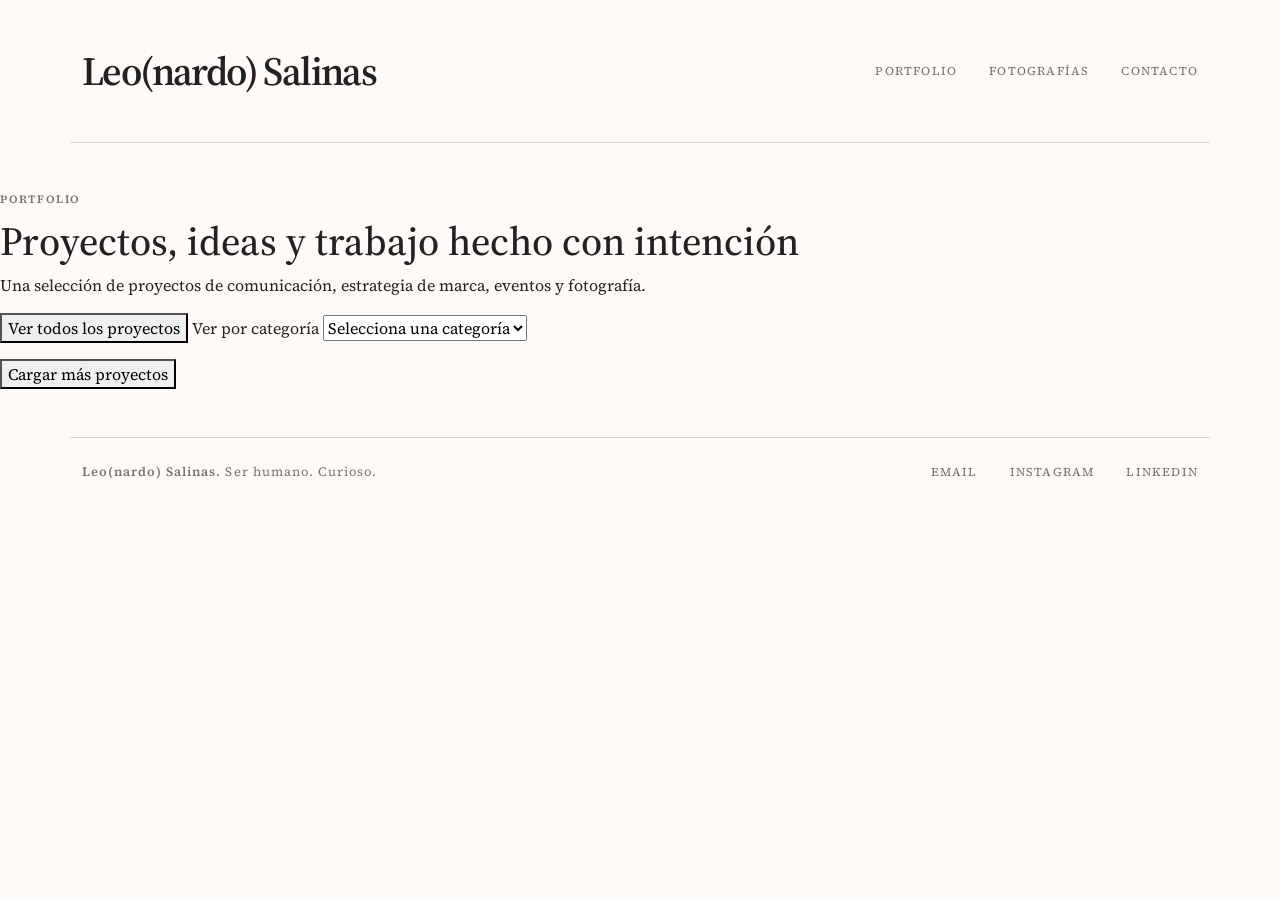
<file: portfolio/index.html>
<!doctype html>
<html lang="es">
<head>
    <meta charset="utf-8">
    <meta name="viewport" content="width=device-width, initial-scale=1">
    <title>Portfolio | Leo(nardo) Salinas — Comunicación, Eventos y Fotografía</title>
    <meta name="description" content="Proyectos de comunicación, estrategia de marca, producción de eventos y fotografía realizados por Leo(nardo) Salinas en Barcelona y Latinoamérica.">
    <meta name="author" content="Leo(nardo) Salinas">
    <meta name="robots" content="index, follow">
    <link rel="canonical" href="https://leosalinas.com/portfolio/">
    <meta property="og:type" content="website">
    <meta property="og:locale" content="es_ES">
    <meta property="og:site_name" content="Leo(nardo) Salinas">
    <meta property="og:title" content="Portfolio | Leo(nardo) Salinas — Comunicación, Eventos y Fotografía">
    <meta property="og:description" content="Proyectos de comunicación, estrategia de marca, producción de eventos y fotografía realizados por Leo(nardo) Salinas en Barcelona y Latinoamérica.">
    <meta property="og:url" content="https://leosalinas.com/portfolio/">
    <meta property="og:image" content="https://leosalinas.com/img/photos/leonardo-salinas-aguilera-barcelona-espana-comunicacion-fotografia.webp">
    <meta name="twitter:card" content="summary_large_image">
    <meta name="twitter:title" content="Portfolio | Leo(nardo) Salinas — Comunicación, Eventos y Fotografía">
    <meta name="twitter:description" content="Proyectos de comunicación, estrategia de marca, producción de eventos y fotografía realizados por Leo(nardo) Salinas en Barcelona y Latinoamérica.">
    <meta name="twitter:image" content="https://leosalinas.com/img/photos/leonardo-salinas-aguilera-barcelona-espana-comunicacion-fotografia.webp">
    <link rel="preconnect" href="https://fonts.googleapis.com">
    <link rel="preconnect" href="https://fonts.gstatic.com" crossorigin>
    <link href="https://fonts.googleapis.com/css2?family=Source+Serif+4:ital,opsz,wght@0,8..60,200..900;1,8..60,200..900&display=swap" rel="stylesheet">
    <link href="https://cdn.jsdelivr.net/npm/bootstrap@5.3.3/dist/css/bootstrap.min.css" rel="stylesheet">
    <link href="../assets/css/styles.css" rel="stylesheet">
    <script src="https://cdn.jsdelivr.net/npm/bootstrap@5.3.3/dist/js/bootstrap.bundle.min.js" defer></script>
    <script src="../assets/js/main.js" defer></script>
    <script type="application/ld+json">
        {
            "@context": "https://schema.org",
            "@type": "CollectionPage",
            "name": "Portfolio de Leo(nardo) Salinas",
            "url": "https://leosalinas.com/portfolio/",
            "description": "Proyectos de comunicación, estrategia de marca, producción de eventos y fotografía realizados por Leo(nardo) Salinas en Barcelona y Latinoamérica.",
            "inLanguage": "es",
            "author": {
                "@type": "Person",
                "name": "Leo(nardo) Salinas",
                "url": "https://leosalinas.com/"
            }
        }
    </script>
</head>
<body>
    <div data-include="../components/header.html"></div>

    <main>
        <section class="portfolio-page py-5" id="portfolio" aria-labelledby="portfolio-title">
            <header class="portfolio-page-heading">
                <span class="eyebrow">Portfolio</span>
                <h1 id="portfolio-title">Proyectos, ideas y trabajo hecho con intención</h1>
                <p>Una selección de proyectos de comunicación, estrategia de marca, eventos y fotografía.</p>
            </header>

            <div class="portfolio-filters" role="group" aria-label="Filtrar proyectos">
                <button class="portfolio-filter-all active" type="button" aria-pressed="true">Ver todos los proyectos</button>
                <label class="portfolio-category-filter" for="portfolio-category">
                    <span>Ver por categoría</span>
                    <select id="portfolio-category">
                        <option value="">Selecciona una categoría</option>
                    </select>
                </label>
            </div>

            <div id="portfolio-project-list" aria-live="polite"></div>
            <div class="portfolio-load-more">
                <p class="portfolio-results-status" aria-live="polite"></p>
                <button class="portfolio-load-more-button" type="button">Cargar más proyectos</button>
            </div>
        </section>
    </main>

    <div data-include="../components/footer.html"></div>
</body>
</html>
</file>
<file: assets/css/styles.css>
:root {
            --page-bg: #fffaf7;
            --section-bg: #fff;
            --ink: #222;
            --muted: #77736f;
            --accent: #fa503d;
            --serif: "Source Serif 4";
        }

        body {
            background: var(--page-bg);
            color: var(--ink);
            font-family: var(--serif), Georgia, serif;
        }

        .site-header {
            position: relative;
            z-index: 2;
            display: flex;
            align-items: center;
            justify-content: space-between;
            gap: 2rem;
            border-bottom: 1px solid #e6e1dd;
        }

        .site-brand,
        .desktop-nav a,
        .mobile-nav a,
        .site-footer a {
            color: inherit;
            text-decoration: none;
        }

        .site-title {
            font-size: clamp(1.7rem, 4vw, 2.4rem);
            font-weight: 600;
            letter-spacing: -.05em;
        }

        .desktop-nav,
        .site-footer nav {
            display: flex;
            align-items: center;
            gap: clamp(1rem, 2.5vw, 2rem);
            color: var(--muted);
            font-family: var(--serif), Georgia, serif;
            font-size: .75rem;
            letter-spacing: .1em;
            text-transform: uppercase;
        }

        .menu-toggle {
            display: none;
            padding: .5rem;
            border: 0;
        }

        .menu-toggle span {
            display: block;
            width: 1.5rem;
            height: 2px;
            margin: 5px 0;
            background: currentColor;
        }

        .mobile-navigation {
            background: var(--page-bg);
        }

        .mobile-nav {
            display: grid;
            gap: 1.5rem;
            padding: 1rem 0;
            font-family: var(--serif), Georgia, serif;
            font-size: .9rem;
            letter-spacing: .1em;
            text-transform: uppercase;
        }

        .mobile-signature {
            padding-top: 1.25rem;
            border-top: 1px solid #e6e1dd;
            font-family: var(--serif), Georgia, serif;
            font-size: .8rem;
            font-weight: 600;
        }

        .mobile-signature span {
            color: var(--muted);
            font-size: .7rem;
            font-weight: 400;
        }

        .intro-section {
            display: grid;
            min-height: clamp(28rem, 65vh, 44rem);
            padding: clamp(3rem, 7vw, 5rem) 1.5rem;
            place-items: center;
        }

        .intro-layout {
            display: grid;
            width: min(100%, 74rem);
            grid-template-columns: minmax(13rem, .75fr) minmax(0, 1.4fr);
            align-items: center;
            gap: clamp(2rem, 6vw, 5rem);
        }

        .intro-image {
            display: block;
            width: 100%;
            max-height: 34rem;
            aspect-ratio: 2 / 3;
            object-fit: cover;
            object-position: center 35%;
        }

        .intro-content {
            min-width: 0;
            text-align: left;
        }

        .intro-content h1 {
            margin: 0;
            font-size: clamp(2rem, 5vw, 4rem);
            font-weight: 500;
            letter-spacing: -.055em;
            line-height: 1.2;
        }

        .intro-content h1 span {
            font-weight: 300;
            font-style: italic;
        }

        .intro-actions {
            display: flex;
            flex-wrap: wrap;
            gap: 1rem;
            margin-top: 2rem;
        }

        .intro-button {
            display: inline-flex;
            min-height: 3rem;
            align-items: center;
            justify-content: center;
            padding: 0 1.5rem;
            border: 1px solid var(--ink);
            border-radius: 999px;
            color: inherit;
            font-family: var(--serif), Georgia, serif;
            font-size: .9rem;
            font-weight: 600;
            text-decoration: none;
        }

        .intro-button--primary {
            border-color: var(--accent);
            background: var(--accent);
            color: #fff;
        }

        .page-section {
            padding: clamp(4rem, 9vw, 8rem) max(1.25rem, calc((100% - 78rem) / 2));
            scroll-margin-top: 2rem;
        }

        .portfolio-section {
            background: #fff;
        }

        .section-heading {
            margin-bottom: clamp(2rem, 5vw, 4rem);
        }

        .eyebrow {
            display: block;
            margin-bottom: .6rem;
            color: var(--muted);
            font-family: var(--serif), Georgia, serif;
            font-size: .7rem;
            font-weight: 600;
            letter-spacing: .16em;
            text-transform: uppercase;
        }

        .section-heading h2 {
            margin: 0;
            font-size: clamp(2.2rem, 5vw, 4rem);
            font-weight: 400;
            letter-spacing: -.045em;
        }

        .section-heading p {
            max-width: 44rem;
            margin: 1rem 0 0;
            color: var(--muted);
            font-size: 1.05rem;
            line-height: 1.6;
        }

        .project-grid {
            display: grid;
            grid-template-columns: repeat(2, minmax(0, 1fr));
            gap: clamp(2.5rem, 6vw, 5rem) clamp(1rem, 3vw, 2.5rem);
        }

        .project-card--wide {
            grid-column: 1 / -1;
        }

        .project-media {
            display: block;
            width: 100%;
            aspect-ratio: 16 / 9;
            overflow: hidden;
            border-radius: .4rem;
            background: #e8e5e0;
        }

        .project-media img,
        .project-media video,
        .project-media iframe {
            display: block;
            width: 100%;
            height: 100%;
            object-fit: cover;
        }

        .project-media video {
            cursor: pointer;
        }

        .youtube-player {
            width: 100%;
            height: 100%;
            cursor: pointer;
        }

        .youtube-player iframe {
            pointer-events: none;
        }

        .youtube-player a {
            display: grid;
            width: 100%;
            height: 100%;
            place-items: center;
            color: #fff;
            text-decoration: underline;
        }

        .project-meta {
            display: flex;
            flex-wrap: wrap;
            gap: .35rem .4rem;
            margin: 1.25rem 0 .65rem;
            color: #85817d;
            font-family: var(--serif), Georgia, serif;
            font-size: .7rem;
            font-weight: 300;
            letter-spacing: .08em;
            line-height: 1.2;
            text-transform: uppercase;
        }

        .project-meta span + span::before {
            content: "•";
            margin-right: .4rem;
        }

        .project-tags {
            display: flex;
            flex-wrap: wrap;
            gap: .4rem;
            margin: 0 0 .8rem;
            padding: 0;
            list-style: none;
        }

        .project-tags li {
            padding: .28rem .65rem;
            border: 1px solid #d5d0ca;
            border-radius: 999px;
            color: #716d68;
            font-family: var(--serif), Georgia, serif;
            font-size: .62rem;
            letter-spacing: .04em;
            text-transform: uppercase;
        }

        .project-card h3 {
            margin: 0;
            font-size: clamp(1.45rem, 3vw, 2.5rem);
            font-weight: 400;
            letter-spacing: -.025em;
            line-height: 1.2;
        }

        .project-card:not(.project-card--wide) h3 {
            font-size: clamp(1.35rem, 2vw, 1.9rem);
        }

        .project-card h3 a,
        .project-description a {
            color: inherit;
            text-decoration: none;
        }

        .project-card h3 a:hover,
        .project-description a:hover {
            text-decoration: underline;
            text-decoration-thickness: .06em;
            text-underline-offset: .15em;
        }

        .project-description {
            margin: .75rem 0 0;
            color: var(--muted);
            font-size: .95rem;
            line-height: 1.55;
        }

        .more-projects-wrap {
            display: flex;
            justify-content: center;
            margin-top: clamp(3rem, 7vw, 6rem);
        }

        .text-link {
            display: inline-flex;
            min-height: 3rem;
            align-items: center;
            justify-content: center;
            padding: 0 1.5rem;
            border: 1px solid var(--ink);
            border-radius: 999px;
            color: var(--ink);
            font-family: var(--serif), Georgia, serif;
            font-size: .75rem;
            font-weight: 600;
            letter-spacing: .08em;
            text-decoration: none;
            transition: background .2s ease, color .2s ease;
        }

        .text-link:hover {
            background: var(--ink);
            color: #fff;
        }

        .facts-section {
            background: #fffaf7;
        }

        .facts-grid {
            display: grid;
            grid-template-columns: repeat(3, minmax(0, 1fr));
            gap: clamp(2.5rem, 6vw, 5rem) 2rem;
        }

        .fact-item h3 {
            margin: 0 0 .5rem;
            font-size: clamp(2rem, 4vw, 3.2rem);
            font-weight: 400;
            letter-spacing: -.045em;
            line-height: 1.1;
        }

        .fact-item p {
            max-width: 22rem;
            margin: 0;
            color: var(--muted);
            font-family: var(--serif), Georgia, serif;
            font-size: .9rem;
            line-height: 1.5;
        }

        .photos-section {
            background: #fff;
        }

        .photo-grid {
            display: grid;
            grid-template-columns: repeat(2, minmax(0, 1fr));
            gap: clamp(1rem, 3vw, 2.5rem);
        }

        .photo-card {
            overflow: hidden;
            margin: 0;
            background: #fff;
            cursor: default;
        }

        .photo-card:hover .photo-frame {
            transform: none;
        }

        .photo-frame {
            overflow: hidden;
            padding: clamp(.35rem, 1vw, 1rem);
            border: 1px solid #e6e1dd;
            background: #fff;
            box-shadow: 0 8px 24px #0000000c;
        }

        .photo-image {
            position: relative;
            display: block;
            overflow: hidden;
            aspect-ratio: var(--photo-ratio, 4 / 5);
            background: #fff;
        }

        .photo-image img {
            display: block;
            width: 100%;
            height: 100%;
            object-fit: cover;
            opacity: 1;
            transition: opacity .55s ease;
        }

        .photo-frame img,
        .photo-card:hover .photo-frame img {
            filter: none;
        }

        .photo-image img.is-fading {
            opacity: 0;
        }

        .photo-caption {
            padding: .8rem .1rem 0;
            color: var(--muted);
            font-family: var(--serif), Georgia, serif;
            font-size: .72rem;
            letter-spacing: .04em;
        }

        .contact-section {
            display: grid;
            grid-template-columns: minmax(0, 1fr) auto;
            align-items: center;
            gap: 2rem;
            background: #fff;
        }

        .contact-copy h2 {
            max-width: 56rem;
            margin: 0;
            font-size: clamp(2rem, 5vw, 4rem);
            font-weight: 400;
            letter-spacing: -.04em;
            line-height: 1.2;
        }

        .contact-email {
            display: inline-block;
            margin-top: .5rem;
            font-size: clamp(1.5rem, 4vw, 3rem);
            letter-spacing: -.035em;
            text-decoration: none;
        }

        .contact-illustration {
            width: clamp(7rem, 15vw, 13rem);
            height: auto;
        }

        .site-footer {
            display: flex;
            align-items: center;
            justify-content: space-between;
            gap: 1.5rem;
            border-top: 1px solid #e6e1dd;
            color: var(--muted);
            font-family: var(--serif), Georgia, serif;
            font-size: .8rem;
        }

        .site-footer p {
            margin: 0;
        }

        @media (min-width: 768px) {
            .photo-grid {
                grid-template-columns: repeat(3, minmax(0, 1fr));
            }
        }

        @media (min-width: 1100px) {
            .photo-grid {
                grid-template-columns: repeat(4, minmax(0, 1fr));
            }
        }

        @media (max-width: 991.98px) {
            .desktop-nav {
                display: none;
            }

            .menu-toggle {
                display: block;
            }
        }

        @media (max-width: 767.98px) {
            .intro-layout {
                grid-template-columns: 1fr;
                gap: 2rem;
            }

            .intro-image {
                width: clamp(10rem, 42vw, 15rem);
                margin: 0 auto;
            }

            .intro-content {
                text-align: center;
            }

            .intro-actions {
                justify-content: center;
            }

            .facts-grid {
                grid-template-columns: repeat(2, minmax(0, 1fr));
            }

            .contact-section {
                grid-template-columns: 1fr;
            }

            .contact-illustration {
                justify-self: end;
            }
        }

        @media (max-width: 575.98px) {
            .project-grid,
            .photo-grid,
            .facts-grid {
                grid-template-columns: 1fr;
            }

            .project-card--wide {
                grid-column: auto;
            }

            .site-footer {
                align-items: flex-start;
                flex-direction: column;
            }

            .site-footer nav {
                flex-wrap: wrap;
            }
        }

        @media (prefers-reduced-motion: reduce) {
            *,
            *::before,
            *::after {
                scroll-behavior: auto !important;
                transition-duration: .01ms !important;
            }
        }

/* Shared header, footer, and hero styles copied from styles.css. */
:root {
    --bs-border-radius: 0;
    --bs-border-radius-sm: 0;
    --bs-border-radius-lg: 0;
    --bs-border-radius-xl: 0;
    --bs-border-radius-xxl: 0;
    --bs-border-radius-pill: 0;
}

html {
    scroll-behavior: smooth;
}

body {
    min-height: 100vh;
}

a {
    color: inherit;
    text-decoration: none;
}

.site-header {
    border-bottom: 1px solid #d7d5cf;
}

.site-brand {
    display: grid;
    gap: .2rem;
}

.site-title {
    font-size: clamp(1.8rem, 4vw, 2.5rem);
    line-height: 1.15;
    letter-spacing: -.04em;
}

.desktop-nav a,
.site-footer a,
.mobile-nav a {
    transition: color .2s ease;
}

.desktop-nav a:hover,
.site-footer a:hover,
.mobile-nav a:hover {
    color: #000;
}

.btn-close {
    border-radius: 0;
}

.mobile-navigation .offcanvas-title {
    font-size: .9rem;
    letter-spacing: .12em;
    text-transform: uppercase;
}

.intro-section {
    min-height: clamp(26rem, 62vh, 42rem);
    background: #fffaf7;
}

.intro-content h1 {
    margin: 0 auto;
}

.intro-content h1 span {
    font-family: var(--serif), Georgia, serif;
    letter-spacing: -.04em;
}

.intro-actions {
    align-items: center;
    justify-content: flex-start;
}

.intro-button {
    box-sizing: border-box;
    height: 3rem;
    min-height: 0;
    padding: 0 1.54rem;
    font-size: .9625rem;
    line-height: 1;
    transition: background-color .2s ease, color .2s ease, border-color .2s ease;
}

.intro-button--primary:hover {
    border-color: #dc3e2d;
    background: #dc3e2d;
    color: #fff;
}

.intro-button--secondary:hover {
    background: var(--ink);
    color: #fff;
}

.intro-portfolio-link {
    display: flex;
    align-items: center;
    gap: .75rem;
}

.intro-portfolio-arrow {
    width: clamp(3rem, 7vw, 4.25rem);
    height: auto;
    overflow: visible;
    transform: translateY(.75rem);
    fill: none;
    stroke: #fa503d;
    stroke-linecap: round;
    stroke-linejoin: round;
    stroke-width: 1.5;
}

/* Photography gallery and Bootstrap modal styles copied from styles.css. */
.gallery-section {
    border-bottom: 1px solid #d7d5cf;
}

.gallery-section .section-heading {
    margin: 4rem auto 3.5rem;
}

.gallery-section .section-heading p {
    color: var(--muted);
    font-size: 1rem;
    line-height: 1.4;
}

.gallery-section .eyebrow {
    margin-bottom: .5rem;
    font-size: .75rem;
    letter-spacing: .16em;
}

.photo-grid {
    display: grid;
    grid-template-columns: repeat(2, minmax(0, 1fr));
    gap: clamp(1rem, 3vw, 2.5rem);
}

.photo-card {
    display: block;
    width: 100%;
    padding: 0;
    border: 0;
    background: transparent;
    text-align: left;
    cursor: pointer;
}

.photo-frame {
    display: block;
    overflow: hidden;
    padding: var(--frame-padding);
    border: var(--frame-width) solid var(--frame-color);
    background: #fff;
    box-shadow: inset 0 0 4px #0003, 0 10px 24px #0002;
    transition: transform .5s cubic-bezier(.16, 1, .3, 1);
}

.photo-frame-1 {
    --frame-width: 4px;
    --frame-padding: 6px;
}

.photo-frame-2 {
    --frame-width: 7px;
    --frame-padding: 9px;
}

.photo-frame-3 {
    --frame-width: 10px;
    --frame-padding: 12px;
}

.photo-frame-4 {
    --frame-width: 14px;
    --frame-padding: 15px;
}

.photo-frame-5 {
    --frame-width: 18px;
    --frame-padding: 18px;
}

.photo-image {
    display: block;
    overflow: hidden;
    aspect-ratio: var(--photo-ratio, 4 / 5);
}

.photo-card:hover .photo-frame {
    transform: scale(1.01);
}

.photo-frame img {
    display: block;
    width: 100%;
    height: 100%;
    object-fit: cover;
    filter: grayscale(1);
    transition: filter .4s ease;
}

.photo-card:hover .photo-frame img {
    filter: grayscale(0);
}

.photo-modal-content {
    position: relative;
    display: grid;
    grid-template-columns: 3fr 2fr;
    overflow: hidden;
    border: 1px solid #333;
    border-radius: 0;
    background: #181818;
    color: #eee;
}

.modal-close {
    position: absolute;
    z-index: 1;
    top: .75rem;
    right: .75rem;
}

.modal-photo {
    display: grid;
    min-height: 20rem;
    max-height: 82vh;
    place-items: center;
    padding: 1rem;
    background: #050505;
}

.modal-photo img {
    max-width: 100%;
    max-height: 78vh;
    object-fit: contain;
}

.modal-caption {
    display: flex;
    flex-direction: column;
    justify-content: space-between;
    gap: 2rem;
    padding: 2rem;
}

.modal-caption .eyebrow {
    color: #e3b96f;
    font-size: .65rem;
}

.modal-caption h2 {
    font-size: 1.4rem;
    font-weight: 400;
}

.modal-caption p,
.modal-caption small {
    color: #aaa;
    line-height: 1.7;
}

.site-footer {
    border-top: 1px solid #d7d5cf;
    color: var(--muted);
    font-size: .8rem;
    letter-spacing: .08em;
}

.site-footer p {
    margin: 0;
}

@media (min-width: 768px) {
    .photo-grid {
        grid-template-columns: repeat(3, minmax(0, 1fr));
    }
}

@media (min-width: 992px) {
    .photo-grid {
        grid-template-columns: repeat(4, minmax(0, 1fr));
    }
}

@media (max-width: 767.98px) {
    .intro-layout {
        grid-template-columns: 1fr;
    }

    .intro-image {
        width: clamp(10rem, 42vw, 15rem);
        margin: 0 auto;
    }

    .intro-content {
        text-align: left;
    }

    .intro-actions {
        justify-content: flex-start;
    }
}

@media (max-width: 575.98px) {
    .site-title {
        font-size: 1.8rem;
    }

    .photo-grid {
        grid-template-columns: repeat(2, minmax(0, 1fr));
    }

    .photo-modal-content {
        grid-template-columns: 1fr;
        max-height: 90vh;
        overflow-y: auto;
    }

    .modal-photo {
        min-height: 12rem;
        max-height: 55vh;
    }

    .modal-photo img {
        max-height: 52vh;
    }

    .modal-caption {
        gap: 1rem;
        padding: 1.25rem;
    }
}
</file>
